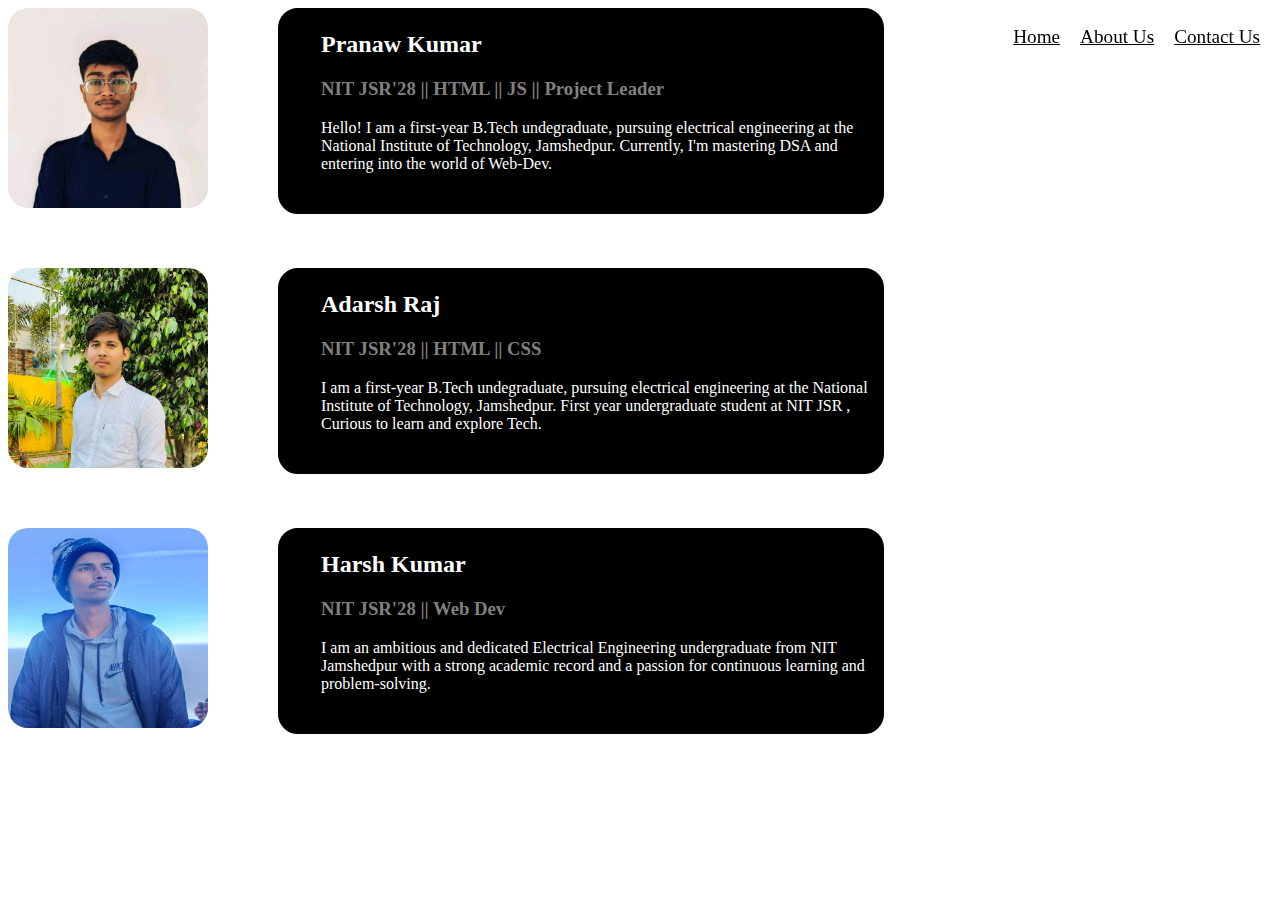
<file: html/about.html>
<!DOCTYPE html>
<html lang="en">
<head>
    <meta charset="UTF-8">
    <meta name="viewport" content="width=device-width, initial-scale=1.0">
    <link rel="stylesheet" href="/CSS/about_style.css">
    <title>About Us</title>
</head>
<body>

    <header>
        <nav>
            <ul>
                <li><a href="/html/home.html">Home</a></li>
                <li><a href="about.html">About Us</a></li>
                <li><a href="contact.html">Contact Us</a></li>
    
            </ul>
        </nav>
        </header>

        <main>

    <div id="whole_block">
       <a href="https://www.linkedin.com/in/pranaw-kumar-710331215/" ><img id="pfp" src="/img/pranaw.jpg" alt="pranaw pfp"></a> 


        <section id="info">
            <h2 id="name">Pranaw Kumar</h2>
            <h3 id="field">NIT JSR'28 || HTML || JS || Project Leader</h3>
            <p id="about">Hello! I am a first-year B.Tech undegraduate, pursuing electrical engineering at the National Institute of Technology, Jamshedpur.

                Currently, I'm mastering DSA and entering into the world of Web-Dev.</p>
            </div>      
    
<br>
<br>
<br>

        <div id="whole_block">
            <a href="https://www.linkedin.com/in/adarsh-raj-7508a7345/"><img id="pfp" src="/img/adarsh.jpg" alt="adarsh pfp">
            </a>
    
            <section id="info">
                <h2 id="name">Adarsh Raj</h2>
                <h3 id="field">NIT JSR'28 || HTML || CSS</h3>
                <p id="about">I am a first-year B.Tech undegraduate, pursuing electrical engineering at the National Institute of Technology, Jamshedpur. First year undergraduate student at NIT JSR , Curious to learn and explore Tech.</p>
            </div>

            <br>
            <br>
            <br>

            
        <div id="whole_block">
            <a href=""><img id="pfp" src="/img/harsh.jpg" alt="harsh pfp"></a>
    
    
            <section id="info">
                <h2 id="name">Harsh Kumar</h2>
                <h3 id="field">NIT JSR'28 || Web Dev</h3>
                <p id="about">I am an ambitious and dedicated Electrical Engineering undergraduate from NIT Jamshedpur with a strong academic record and a passion for continuous learning and problem-solving.
</p>
            </div>

        </main>
</body>
</html>
</file>
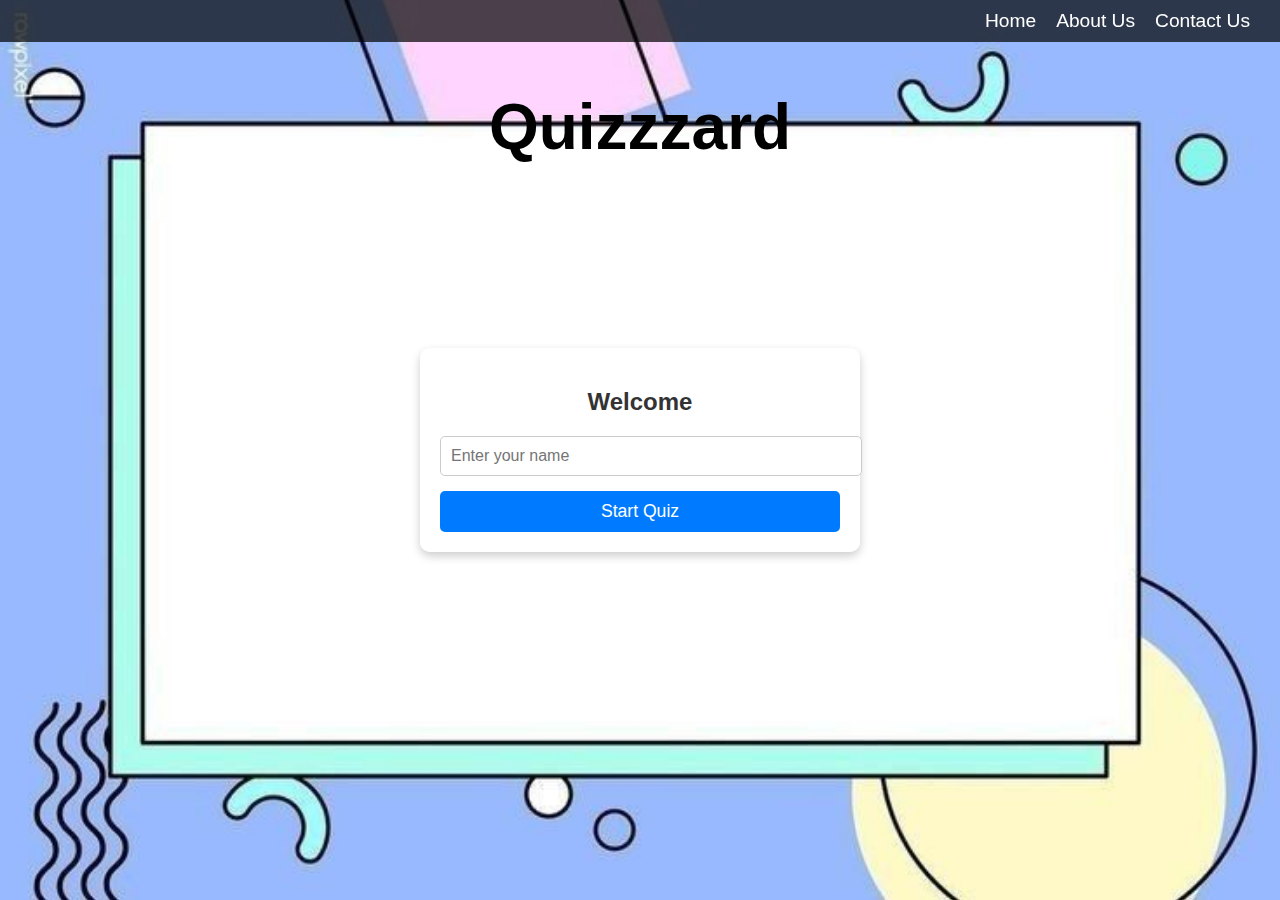
<file: html/home.html>
<!DOCTYPE html>
<html lang="en">
<head>
    <meta charset="UTF-8">
    <meta name="viewport" content="width=device-width, initial-scale=1.0">
    <link rel="stylesheet" href="/CSS/home_style.css">
    <title>Quizzzard</title>
</head>
<body>
    <header>
    <nav>
        <ul>
            <li><a href="">Home</a></li>
            <li><a href="about.html">About Us</a></li>
            <li><a href="contact.html">Contact Us</a></li>

        </ul>
    </nav>

    </header>


    <main>
      
        
      <div id="team-name">
        <h1> Quizzzard<h1>
      </div>
    

        <section id="name-input-section">
            <h2>Welcome</h2>
            <form id="name-form">
              <label for="name"></label>
              <input type="text" id="name" name="name" placeholder="Enter your name" required>
              <button type="submit">Start Quiz</button>
            </form>
          </section>
        

    </main>

   

    <script src="/JS/home_script.js"></script>
    

</body>
</html>
</file>
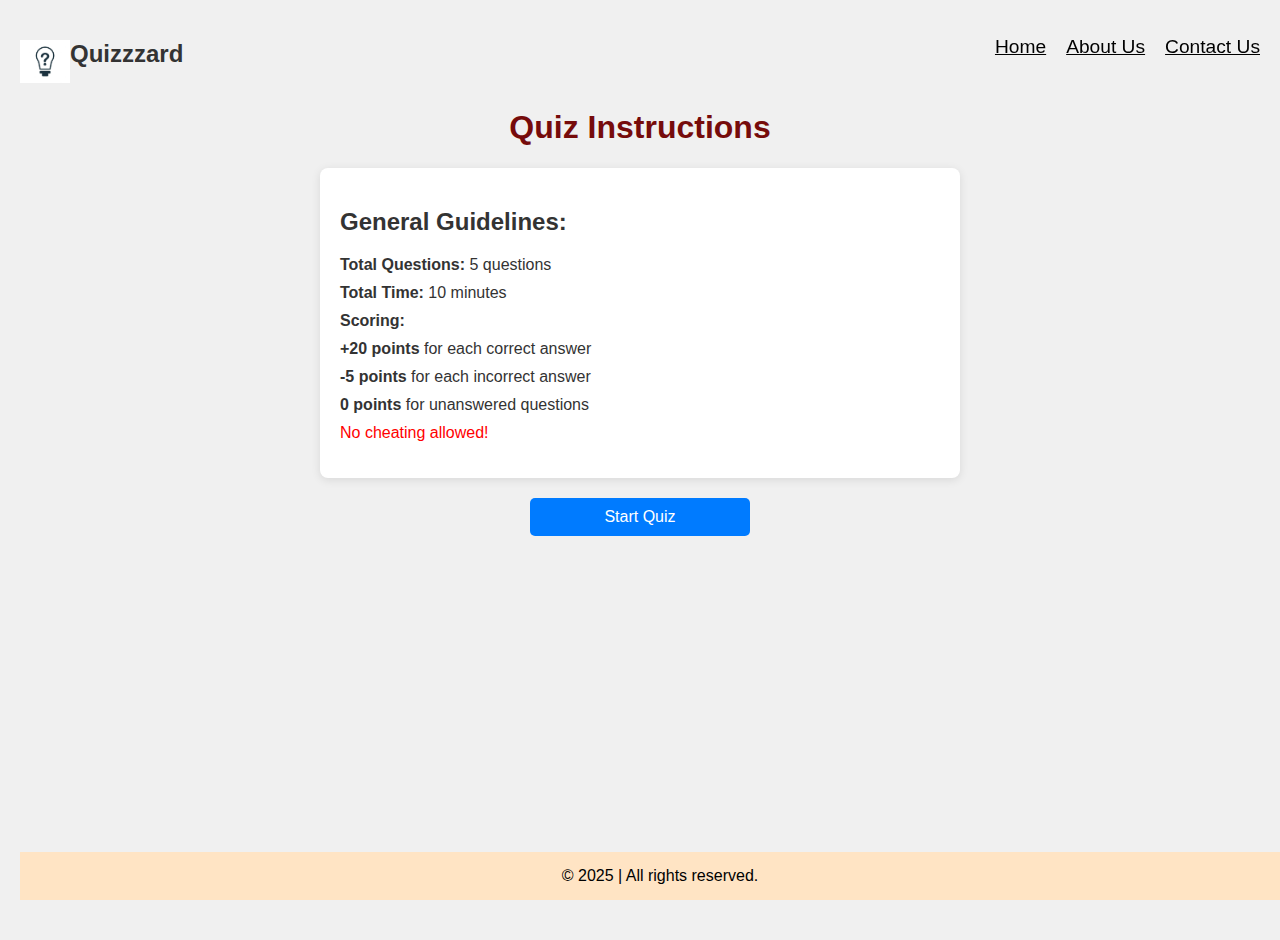
<file: html/instruction.html>
<!DOCTYPE html>
<html lang="en">
  <head>
    <meta charset="UTF-8" />
    <meta name="viewport" content="width=device-width, initial-scale=1.0" />
    <title>General Instructions</title>
    <style>
      #id1 {
        color: rgb(118, 11, 11);
      }
      body {
        font-family: Arial, sans-serif;
        background-color: #f0f0f0;
        color: #333;
        margin: 0;
        padding: 20px;
      }
      h1 {
        text-align: center;
        color: #007bff;
      }
      .instructions {
        max-width: 600px;
        margin: 0 auto;
        padding: 20px;
        background-color: #fff;
        border-radius: 8px;
        box-shadow: 0 2px 10px rgba(0, 0, 0, 0.1);
      }
      ul {
        list-style-type: none;
        padding: 0;
      }
      li {
        margin: 10px 0;
      }
      .important {
        color: red;
      }
      .btn {
        display: block;
        width: 200px;
        margin: 20px auto;
        padding: 10px;
        text-align: center;
        background-color: #007bff;
        color: white;
        text-decoration: none;
        border-radius: 5px;
      }
      .btn:hover {
        background-color: #0056b3;
      }

      img {
        float: left;
      }
      nav {
        width: 100%;
        padding: 10px 20px;
        position: fixed;
        top: 0;
        right: 0;
        z-index: 1000;
      }

      nav ul {
        list-style: none;
        display: flex;
        justify-content: flex-end;
        align-items: center;
      }

      nav ul li a {
        margin-left: 20px;
        color: black;
        font-size: 1.2em;
        cursor: pointer;
        transition: color 0.3s ease;
      }

      nav ul li a:hover {
        color: #ffdd57;
      }

     
      @media (max-width: 768px) {
        nav ul a {
          flex-direction: column;
          align-items: flex-end;
        }

        nav ul li a {
          margin: 10px 0;
        }
      }

      /* Footer Styling */
      footer {
        background-color: bisque;
        color: black;
        text-align: center;
        padding: 15px 0;
        margin-top: 20px;

        font-size: 1em;
        position: absolute;
        bottom: 0;
        width: 100%;
      }

      footer p {
        margin: 0;
        font-size: 0.9em;
      }

      footer p:hover {
        color: #007bff;
        transition: color 0.3s ease;
      }


      html,
      body {
        height: 100%;
      }

      body {
        display: flex;
        flex-direction: column;
      }

      main {
        flex-grow: 1;
      }


      @media (max-width: 768px) {
        footer {
          padding: 15px 0;
          font-size: 0.9em;
        }

        footer p {
          font-size: 0.8em;
        }
      }
    </style>
  </head>
  <body>
    <header>
      <div>
        <img src="/img/quizzzard icon.png" alt="logo" width="50" />
        <span>
          <h2>Quizzzard</h2>
        </span>
      </div>

      <nav>
        <ul>
          <li><a href="home.html">Home</a></li>
          <li><a href="about.html">About Us</a></li>
          <li><a href="contact.html">Contact Us</a></li>
        </ul>
      </nav>
    </header>

    <main>
      <h1 id="id1">Quiz Instructions</h1>

      <div class="instructions">
        <h2>General Guidelines:</h2>

        <ul>
          <li><strong>Total Questions:</strong> 5 questions</li>
          <li><strong>Total Time:</strong> 10 minutes</li>
          <li>
            <strong>Scoring:</strong>
            <ul>
              <li><strong>+20 points</strong> for each correct answer</li>
              <li><strong>-5 points</strong> for each incorrect answer</li>
              <li><strong>0 points</strong> for unanswered questions</li>
            </ul>
          </li>
          <li><span class="important">No cheating allowed!</span></li>
        </ul>
      </div>

      <a href="quiz/question1.html" class="btn">Start Quiz</a>
    </main>

    <footer>&copy; 2025 | All rights reserved.</footer>
  </body>
</html>
</file>
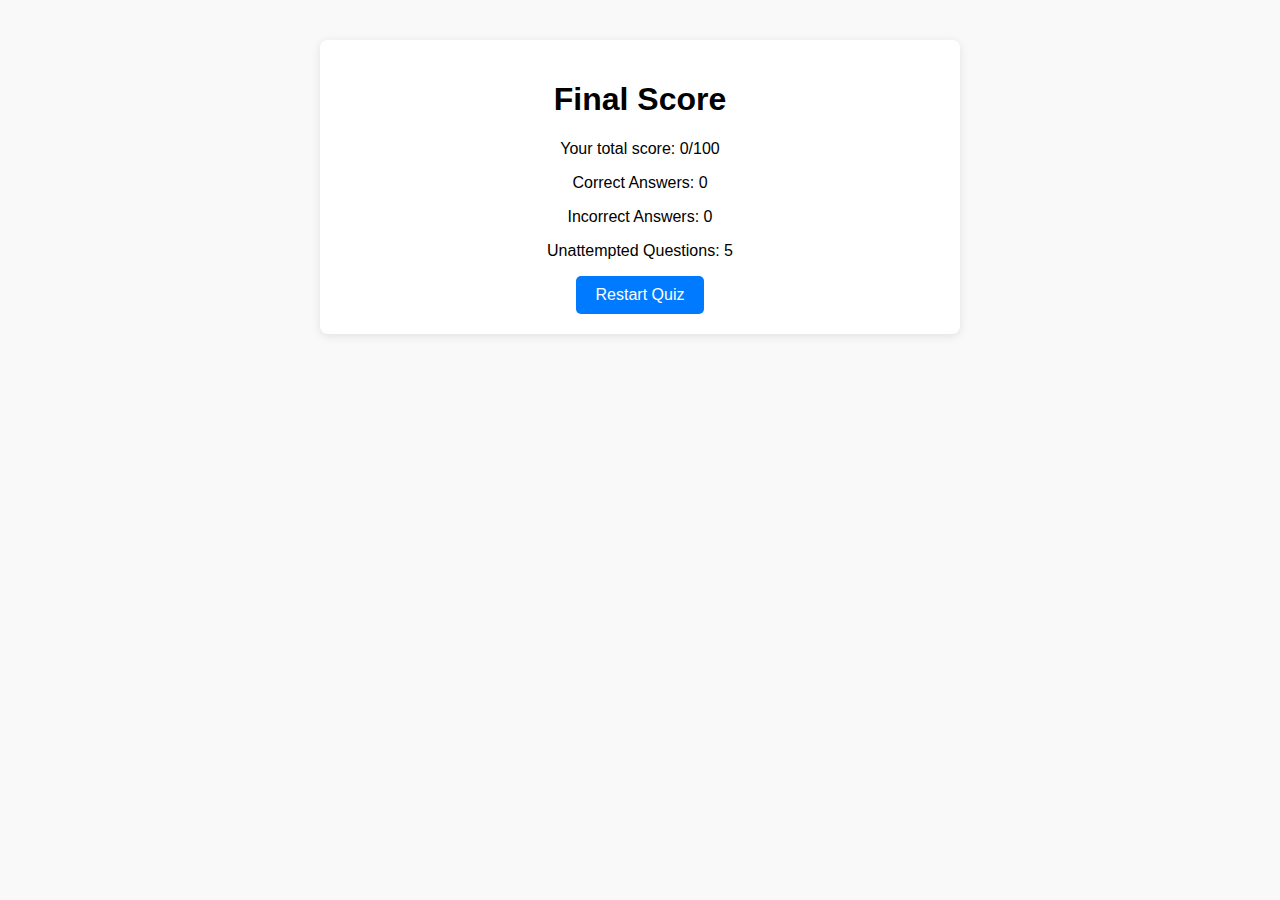
<file: html/quiz/final_score.html>
<!DOCTYPE html>
<html lang="en">
<head>
    <meta charset="UTF-8">
    <meta name="viewport" content="width=device-width, initial-scale=1.0">
    <title>Final Score</title>
    <style>
        body {
            font-family: Arial, sans-serif;
            background-color: #f9f9f9;
            margin: 0;
            padding: 20px;
        }
        .score-container {
            max-width: 600px;
            margin: 20px auto;
            padding: 20px;
            background-color: white;
            border-radius: 8px;
            box-shadow: 0 2px 10px rgba(0, 0, 0, 0.1);
            text-align: center;
        }
        .btn {
            padding: 10px 20px;
            background-color: #007bff;
            color: white;
            border: none;
            border-radius: 5px;
            cursor: pointer;
            font-size: 16px;
        }
        .btn:hover {
            background-color: #0056b3;
        }
    </style>
</head>
<body>

    <div class="score-container">
        <h1>Final Score</h1>
        <p id="score">Your total score: 0/50</p>
        <p id="correct">Correct Answers: 0</p>
        <p id="incorrect">Incorrect Answers: 0</p>
        <p id="unattempted">Unattempted Questions: 0</p>
        <button class="btn" onclick="restartQuiz()">Restart Quiz</button>
    </div>

    <script>
        function calculateScore() {
            let score = 0;
            let correctCount = 0;
            let incorrectCount = 0;
            let unattemptedCount = 0;
            let totalQuestions = 5;
            let correctAnswers = ['b', 'd', 'a', 'c', 'a']; 

            for (let i = 1; i <= totalQuestions; i++) {
                let answer = localStorage.getItem(`question${i}`);
                
                if (answer === correctAnswers[i - 1]) {
                    score += 20; 
                    correctCount++;
                } else if (answer === null) {
                    score += 0;  
                    unattemptedCount++;
                } else {
                    score -= 5;  
                    incorrectCount++;
                }
            }

            return { score, correctCount, incorrectCount, unattemptedCount };
        }

        window.onload = function() {
            const { score, correctCount, incorrectCount, unattemptedCount } = calculateScore();
            document.getElementById('score').textContent = `Your total score: ${score}/100`;
            document.getElementById('correct').textContent = `Correct Answers: ${correctCount}`;
            document.getElementById('incorrect').textContent = `Incorrect Answers: ${incorrectCount}`;
            document.getElementById('unattempted').textContent = `Unattempted Questions: ${unattemptedCount}`;
        };

        function restartQuiz() {
            localStorage.clear();
            window.location.href = '/html/instruction.html';  
        }
    </script>

</body>
</html>
</file>
<file: CSS/about_style.css>
nav {
    width: 100%;
    padding: 10px 20px;
    position: fixed;
    top: 0;
    right: 0;
    z-index: 1000;
  }

  nav ul {
    list-style: none;
    display: flex;
    justify-content: flex-end;
    align-items: center;
  }

  nav ul li a {
    margin-left: 20px;
    color: black;
    font-size: 1.2em;
    cursor: pointer;
    transition: color 0.3s ease;
  }

  nav ul li a:hover {
    color: #ffdd57;
  }

 
  @media (max-width: 768px) {
    nav ul a {
      flex-direction: column;
      align-items: flex-end;
    }

    nav ul li a {
      margin: 10px 0;
    }
  }


#pfp, #pfp2{
    height:200px;
    width:200px;
    border-radius:20px;
    margin-right:70px;
}
#info{
    height:200px;
    width:600px;
    background-color:black ;
    border-style:solid;
    border-radius:20px;  
}
#whole_block{
    display:flex;
    flex-direction: row;
}
#name{
    color:white;
    padding-left: 40px;
}
#field{
    color:grey;
    padding-left: 40px;
}
#about{
    color:white;
    padding-left: 40px;
}
</file>
<file: CSS/home_style.css>
body {
  background-image: url("/img/bg_main.jpg"); /* Update this path as needed */
  background-size: cover;
  background-position: center;
  background-repeat: no-repeat;
  margin: 0;
  padding: 0;
  font-family: Arial, sans-serif;
  color: #333;
  display: flex;
  flex-direction: column;
  min-height: 100vh;
}


header {
  background-color: rgba(0, 0, 0, 0.7); 
  position: fixed;
  width: 100%;
  z-index: 1000;
}

nav ul {
  list-style: none;
  margin: 0;
  padding: 10px 20px;
  display: flex;
  justify-content: flex-end;
  align-items: center;
}

nav ul li {
  margin: 0 10px;
}

nav ul li a {
  color: white;
  text-decoration: none;
  font-size: 1.2em;
  transition: color 0.3s ease;
}

nav ul li a:hover {
  color: #ffdd57; 
}


main {
  display: flex;
  justify-content: center;
  align-items: center;
  flex-grow: 1;
  padding: 60px 20px;
  text-align: center;
}

#team-name {
  position: absolute;
  top: 10%;
  left: 50%;
  transform: translateX(-50%);
  text-align: center;
  color: black;
}

#team-name h1 {
  font-size: 4em; 
  margin: 0;
}
#team-name h1:hover{
  color: rgb(118, 11, 11);
  text-decoration: underline;
  transition: color 0.3s ease;
}


#name-input-section {
  background-color: rgba(255, 255, 255, 0.9); 
  padding: 20px;
  border-radius: 10px;
  box-shadow: 0 4px 10px rgba(0, 0, 0, 0.2);
  max-width: 400px;
  width: 100%;
}

#name-input-section h2 {
  margin-bottom: 20px;
  font-size: 1.5em;
  color: #333;
}

#name-input-section input {
  width: 100%;
  padding: 10px;
  margin-bottom: 15px;
  border: 1px solid #ccc;
  border-radius: 5px;
  font-size: 1em;
}

#name-input-section button {
  width: 100%;
  padding: 10px;
  background-color: #007bff;
  color: white;
  font-size: 1.1em;
  border: none;
  border-radius: 5px;
  cursor: pointer;
  transition: background-color 0.3s ease;
}

#name-input-section button:hover {
  background-color: #0056b3;
}


footer {
  background-color: #222;
  color: white;
  text-align: center;
  padding: 10px;
  font-size: 0.9em;
  position: fixed;
  bottom: 0;
  width: 100%;
}

footer p {
  margin: 0;
}

footer p:hover {
  color: #007bff;
  transition: color 0.3s ease;
}

@media (max-width: 768px) {
  nav ul {
    flex-direction: column;
    justify-content: center;
    align-items: center;
  }

  nav ul li {
    margin: 10px 0;
  }

  #team-name h1 {
    font-size: 2.5em;
  }

  #name-input-section {
    padding: 15px;
  }

  #name-input-section button {
    font-size: 1em;
  }
}
</file>
